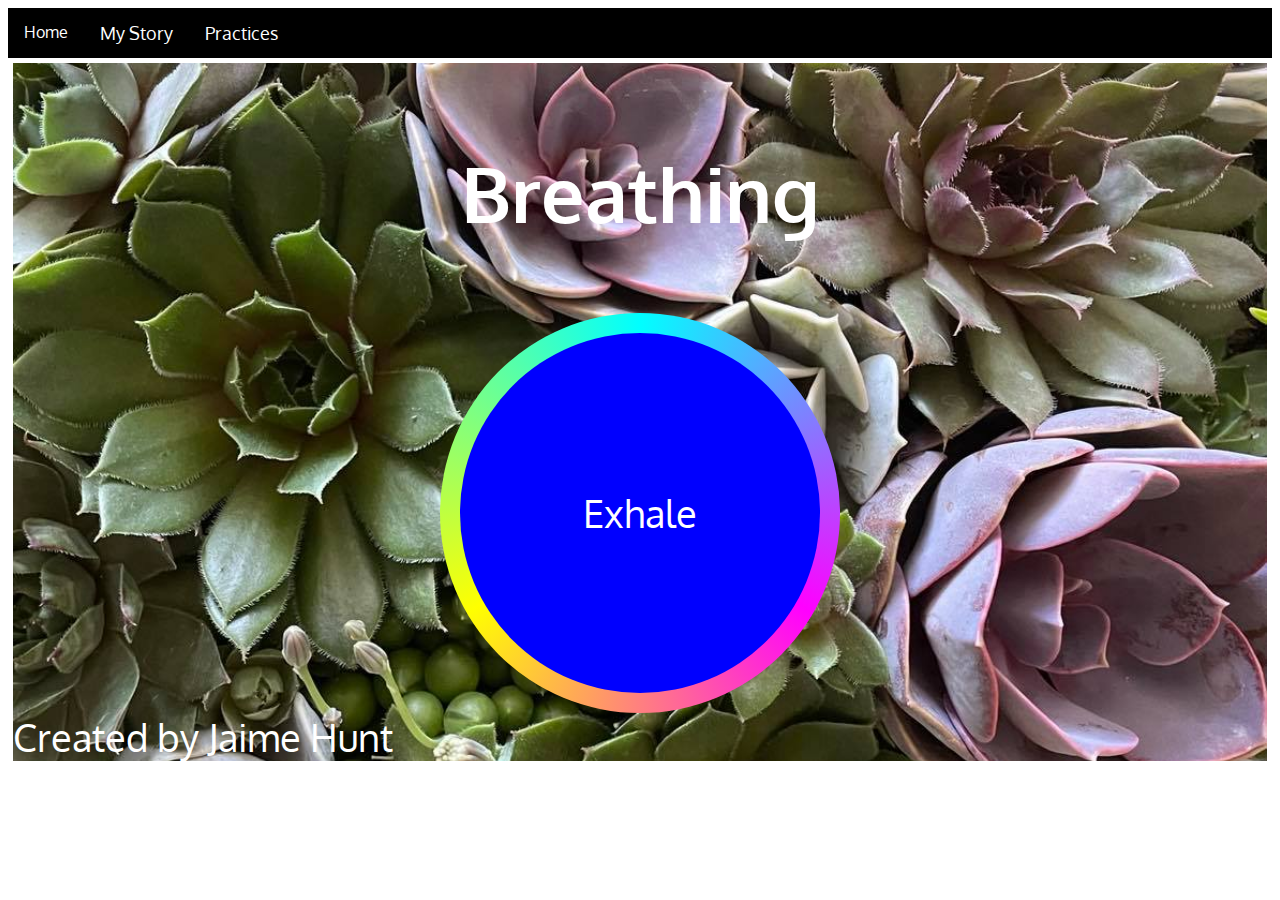
<file: breathing.html>
<!DOCTYPE html>
<html lang="en">
<head>
  <meta charset="UTF-8">
  <meta name="viewport" content="width=divice-width, initial-scale=1">
  <link rel="stylesheet" href="styles.css">
  <title>Narrating Your Story</title>
  <link rel="preconnect" href="https://fonts.gstatic.com">
<link href="https://fonts.googleapis.com/css2?family=Noto+Sans&family=Oxygen&display=swap" rel="stylesheet">
</head>



<body>

  <nav class="navbar">
    <a href="index.html"> Home</a>
    <!-- <a href="#"> My Story<a> -->
      <div class="dropdown">
        <button class="dropbtn">My Story</button>
        <div class="dropdown-content">
          <a href="mystory.html">The Big One, Called Life</a>
          <a href="cycles.html">Cycles in Life</a>
          <a href="shining.html">The Sun is Always Shining</a>
        </div>
      </div>
      <div class="dropdown">
        <button class="dropbtn">Practices</button>
        <div class="dropdown-content">
        <a href="teachings.html" target="_blank"> Daily Practices</a>
        <a href="breathing.html">Breathing Circle</a>
        </div>
      </div>
  </nav>

<div class="breathing">
  <div class="wrapper">
  <h1>Breathing</h1>
<!--
      <form class="form">
        <label>
        <input id="breathfield"  type="text" name="breathfield" placeholder="Enter a number for length of desired breath cycle" required/>
      </label>

      <input type="submit" value="submit" name="submit"/>

      </form>
  </div> -->

    <div class="container">
      <div class="circle"></div>

        <p id="text"></p>

        <div class="pointer-container">
          <div class="pointer"></div>
        </div>

        <div class="gradient-circle"></div>
      </div>
    </div>
<!-- </div> -->





<script src="scripts.js"></script>




</body>

<footer>Created by Jaime Hunt</footer>
</html>
</file>
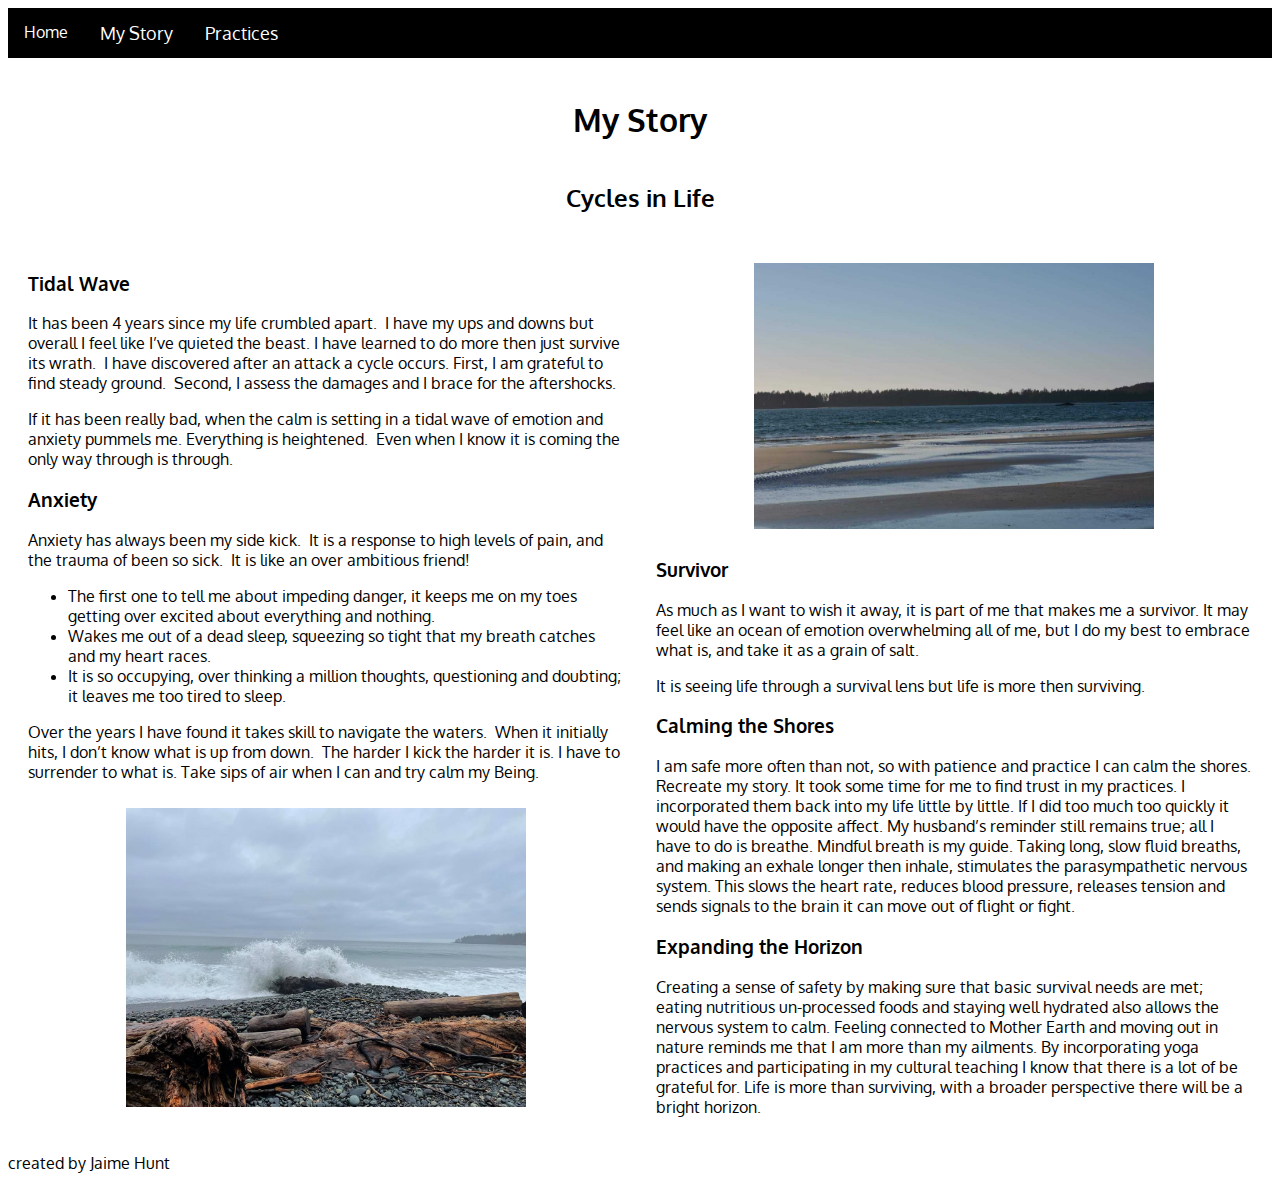
<file: cycles.html>
<!DOCTYPE html>
<html lang="en">
<head>
  <meta charset="UTF-8">
  <meta name="viewport" content="width=divice-width, initial-scale=1">
  <link rel="stylesheet" href="styles.css">
  <title>Narrating Your Story</title>
  <link rel="preconnect" href="https://fonts.gstatic.com">
<link href="https://fonts.googleapis.com/css2?family=Noto+Sans&family=Oxygen&display=swap" rel="stylesheet">
</head>

<body>

<nav class="navbar">
  <a href="index.html"> Home</a>
  <!-- <a href="#"> My Story<a> -->
    <div class="dropdown">
      <button class="dropbtn">My Story</button>
      <div class="dropdown-content">
        <a href="mystory.html">The Big One, Called Life</a>
        <a href="cycles.html">Cycles in Life</a>
        <a href="shining.html">The Sun is Always Shining</a>
      </div>
    </div>
    <div class="dropdown">
      <button class="dropbtn">Practices</button>
      <div class="dropdown-content">
      <a href="teachings.html" target="_blank"> Daily Practices</a>
      <a href="breathing.html">Breathing Circle</a>
      </div>
    </div>
</nav>

<h1>My Story</h1>
<h2>Cycles in Life</h2>
<div class="cyclescontainer">
  <div class="item box-item-1">


    <h3>Tidal Wave</h3>
    <p>It has been 4 years since my life crumbled apart.  I have my ups and downs but overall I feel like I’ve quieted the beast. I have learned to do more then just survive its wrath.  I have discovered after an attack a cycle occurs. First, I am grateful to find steady ground.  Second, I assess the damages and I brace for the aftershocks.</p>

    <p>If it has been really bad, when the calm is setting in a tidal wave of emotion and anxiety pummels me. Everything is heightened.  Even when I know it is coming the only way through is through.</p>

    <h3>Anxiety</h3>

    <p>Anxiety has always been my side kick.  It is a response to high levels of pain, and the trauma of been so sick.  It is like an over ambitious friend!  </p>

    <ul>
    <li>The first one to tell me about impeding danger, it keeps me on my toes getting over excited about everything and nothing. </li>

    <li>Wakes me out of a dead sleep, squeezing so tight that my breath catches and my heart races.</li>

    <li> It is so occupying, over thinking a million thoughts, questioning and doubting; it leaves me too tired to sleep.</li>
    </ul>

    <p>Over the years I have found it takes skill to navigate the waters.  When it initially hits, I don’t know what is up from down.  The harder I kick the harder it is.  I have to surrender to what is. Take sips of air when I can and try calm my Being.  </p>
    <img src="photos/crashing.jpg" style="max-width:400px" alt="photo of waves crashing"/>

  </div>

  <div class="item box-item-2">
    <img src="photos/sandy.jpeg" style="max-width:400px" alt="photo of sandy beach"/>
    <h3>Survivor</h3>

    <p>As much as I want to wish it away, it is part of me that makes me a survivor. It may feel like an ocean of emotion overwhelming all of me, but I do my best to embrace what is, and take it as a grain of salt. </p>

    <p>It is seeing life through a survival lens but life is more then surviving.</p>

    <h3>Calming the Shores</h3>

    <p>I am safe more often than not, so with patience and practice I can calm the shores.  Recreate my story.
    It took some time for me to find trust in my practices. I incorporated them back into my life little by little. If I did too much too quickly it would have the opposite affect.   My husband’s reminder still remains true; all I have to do is breathe.  Mindful breath is my guide.
    Taking long, slow fluid breaths, and making an exhale longer then inhale, stimulates the parasympathetic nervous system. This slows the heart rate, reduces blood pressure, releases tension and sends signals to the brain it can move out of flight or fight. </p>

    <h3>Expanding the Horizon</h3>
    <p>Creating a sense of safety by making sure that basic survival needs are met; eating nutritious un-processed foods and staying well hydrated also allows the nervous system to calm.  Feeling connected to Mother Earth and moving out in nature reminds me that I am more than my ailments.  By incorporating yoga practices and participating in my cultural teaching I know that there is a lot of be grateful for.  Life is more than surviving, with a broader perspective there will be a bright horizon.</p>


  </div>
</div>




</body>
<footer>created by Jaime Hunt</footer>
</html>
</file>
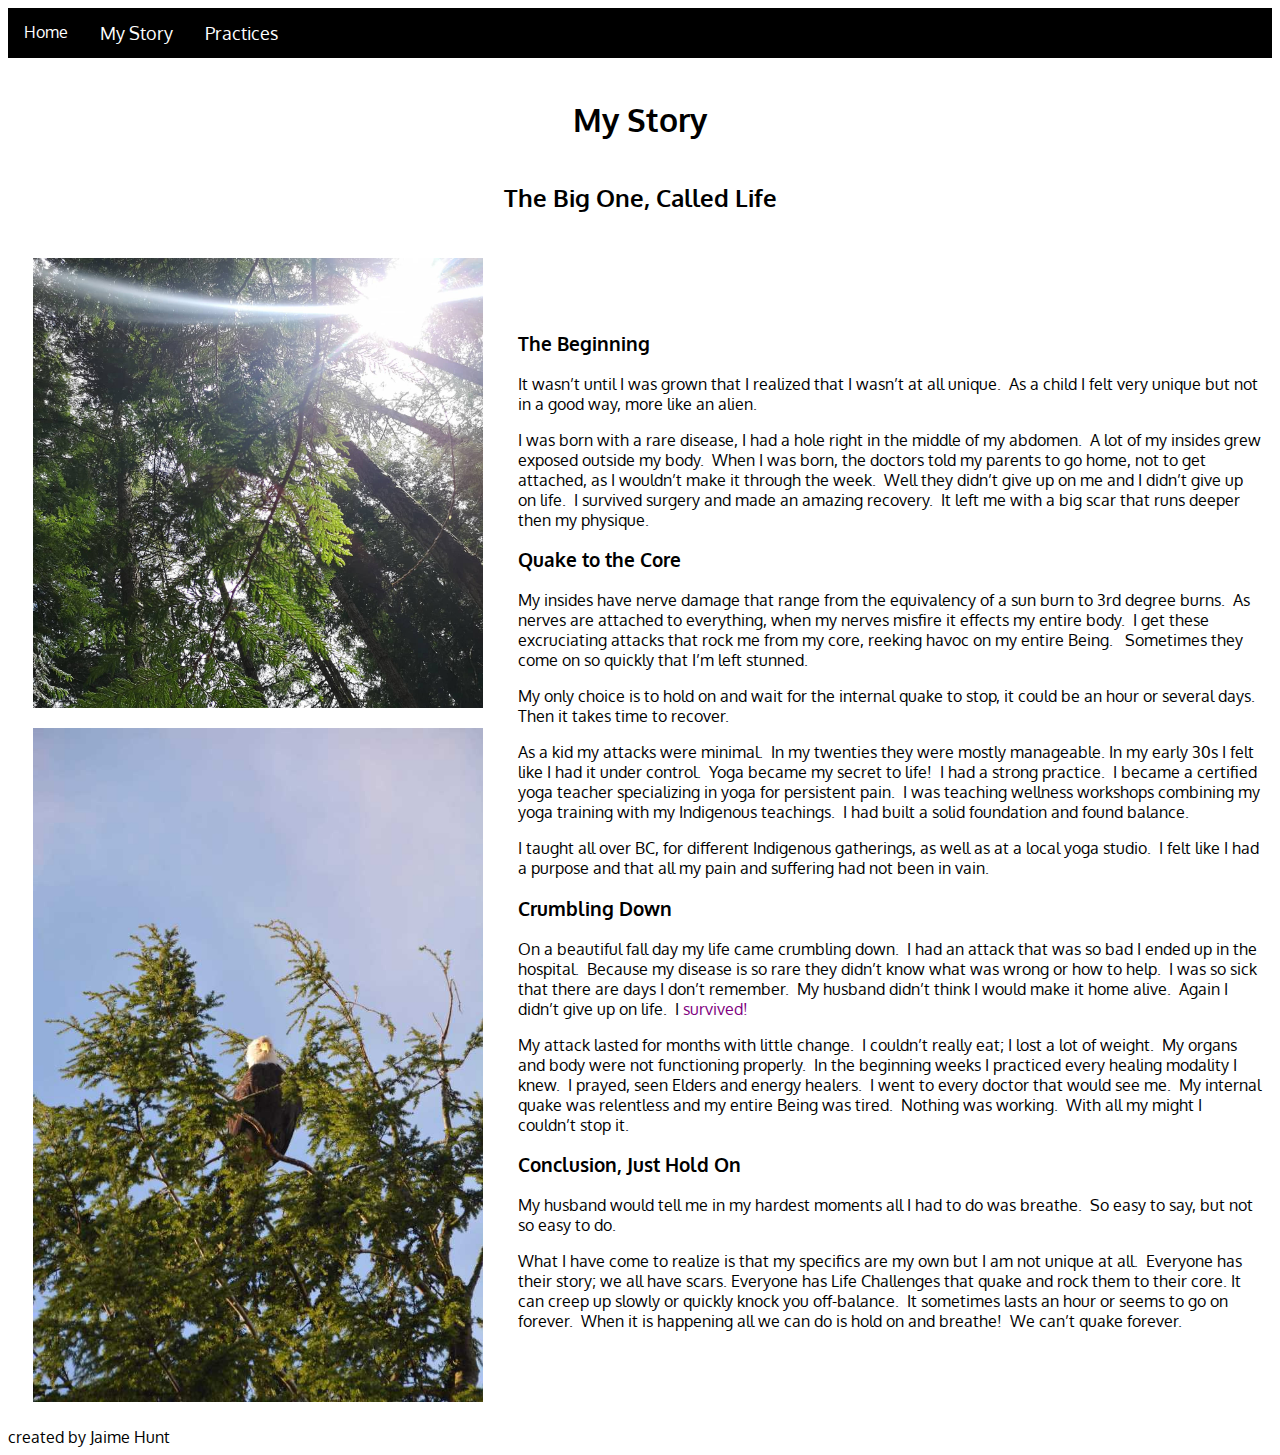
<file: mystory.html>
<!DOCTYPE html>
<html lang="en">
<head>
  <meta charset="UTF-8">
  <meta name="viewport" content="width=divice-width, initial-scale=1">
  <link rel="stylesheet" href="styles.css">
  <title>Narrating Your Story</title>
  <link rel="preconnect" href="https://fonts.gstatic.com">
<link href="https://fonts.googleapis.com/css2?family=Noto+Sans&family=Oxygen&display=swap" rel="stylesheet">
</head>

<body>

<nav class="navbar">
  <a href="index.html"> Home</a>
  <!-- <a href="#"> My Story<a> -->
    <div class="dropdown">
      <button class="dropbtn">My Story</button>
      <div class="dropdown-content">
        <a href="mystory.html">The Big One, Called Life</a>
        <a href="cycles.html">Cylcles in Life</a>
        <a href="shining.html">The Sun is Always Shining</a>
      </div>
    </div>
    <div class="dropdown">
      <button class="dropbtn">Practices</button>
      <div class="dropdown-content">
      <a href="teachings.html"target="_blank"> Daily Practices</a>
      <a href="breathing.html">Breathing Circle</a>
      </div>
    </div>
</nav>


<h1>My Story</h1>
  <h2>The Big One, Called Life</h2>

<div class="myflexbox-container">
  <div class="myflexbox-item myflexbox-item-1">
    <img src="photos/cedar.jpg" style="width:50vh" alt="photo of cedar bows">
    <img src="photos/eagle.jpeg" style="width:50vh" alt="photo of an eagle">
  </div>


  <div class="myflexbox-item myflexbox-item-2">
    <h3>The Beginning</h3>
    <p>It wasn’t until I was grown that I realized that I wasn’t at all unique.  As a child I felt very unique but not in a good way, more like an alien. </p>

    <p>  I was born with a rare disease, I had a hole right in the middle of my abdomen.  A lot of my insides grew exposed outside my body.  When I was born, the doctors told my parents to go home, not to get attached, as I wouldn’t make it through the week.  Well they didn’t give up on me and I didn’t give up on life.  I survived surgery and made an amazing recovery.  It left me with a big scar that runs deeper then my physique. </p>

    <h3>Quake to the Core</h3>
    <p>My insides have nerve damage that range from the equivalency of a sun burn to 3rd degree burns.  As nerves are attached to everything, when my nerves misfire it effects my entire body.  I get these excruciating attacks that rock me from my core, reeking havoc on my entire Being.   Sometimes they come on so quickly that I’m left stunned. </p>

    <p>My only choice is to hold on and wait for the internal quake to stop, it could be an hour or several days.  Then it takes time to recover. </p>

    <p>As a kid my attacks were minimal.  In my twenties they were mostly manageable. In my early 30s I felt like I had it under control.  Yoga became my secret to life!  I had a strong practice.  I became a certified yoga teacher specializing in yoga for persistent pain.  I was teaching wellness workshops combining my yoga training with my Indigenous teachings.  I had built a solid foundation and found balance.  </p>

    <p>I taught all over BC, for different Indigenous gatherings, as well as at a local yoga studio.  I felt like I had a purpose and that all my pain and suffering had not been in vain. </p>

    <h3>Crumbling Down</h3>
    <p>On a beautiful fall day my life came crumbling down.  I had an attack that was so bad I ended up in the hospital.  Because my disease is so rare they didn’t know what was wrong or how to help.  I was so sick that there are days I don’t remember.  My husband didn’t think I would make it home alive.  Again I didn’t give up on life.  I <span style="color:purple;"> survived!</span> </p>

    <p>My attack lasted for months with little change.  I couldn’t really eat; I lost a lot of weight.  My organs and body were not functioning properly.  In the beginning weeks I practiced every healing modality I knew.  I prayed, seen Elders and energy healers.  I went to every doctor that would see me.  My internal quake was relentless and my entire Being was tired.  Nothing was working.  With all my might I couldn’t stop it.</p>

    <h3>Conclusion, Just Hold On</h3>
    <p>My husband would tell me in my hardest moments all I had to do was breathe.  So easy to say, but not so easy to do.</p>

    <p>What I have come to realize is that my specifics are my own but I am not unique at all.  Everyone has their story; we all have scars. Everyone has Life Challenges that quake and rock them to their core. It can creep up slowly or quickly knock you off-balance.  It sometimes lasts an hour or seems to go on forever.  When it is happening all we can do is hold on and breathe!  We can’t quake forever.</p>
  </div>
</div>

</body>

<footer>created by Jaime Hunt</footer>
</html>
</file>
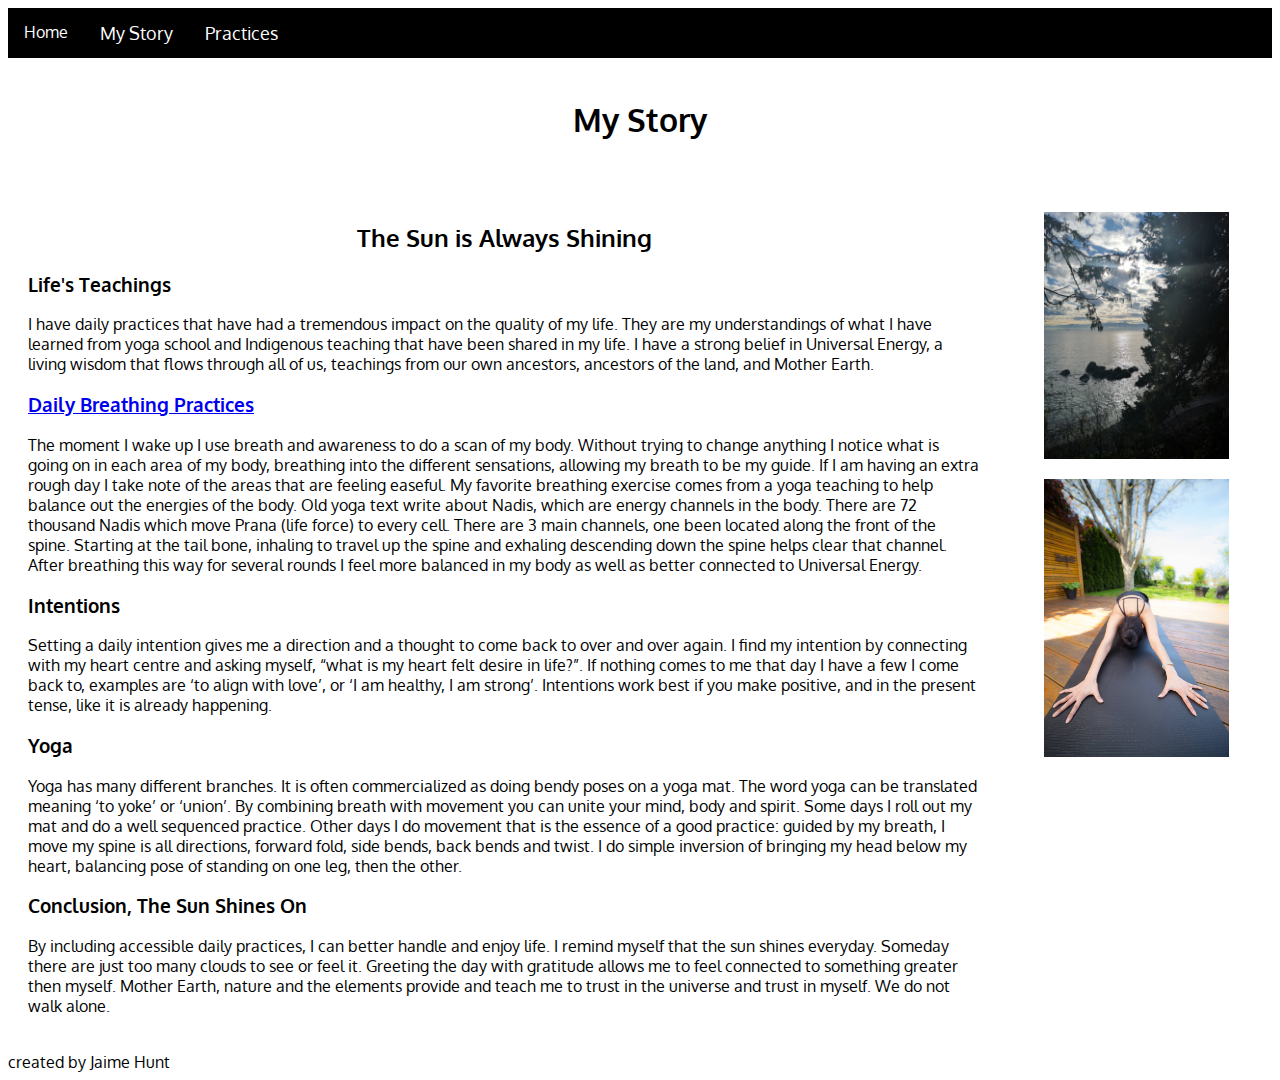
<file: shining.html>
<!DOCTYPE html>
<html lang="en">
<head>
  <meta charset="UTF-8">
  <meta name="viewport" content="width=divice-width, initial-scale=1">
  <link rel="stylesheet" href="styles.css">
  <title>Narrating Your Story</title>
  <link rel="preconnect" href="https://fonts.gstatic.com">
<link href="https://fonts.googleapis.com/css2?family=Noto+Sans&family=Oxygen&display=swap" rel="stylesheet">
</head>

<body>

<nav class="navbar">
  <a href="index.html"> Home</a>
  <!-- <a href="#"> My Story<a> -->
    <div class="dropdown">
      <button class="dropbtn">My Story</button>
      <div class="dropdown-content">
        <a href="mystory.html">The Big One, Called Life</a>
        <a href="cycles.html">Cycles in Life</a>
        <a href="shining.html">The Sun is Always Shining</a>
      </div>
    </div>
    <div class="dropdown">
      <button class="dropbtn">Practices</button>
      <div class="dropdown-content">
      <a href="teachings.html" target="_blank"> Daily Practices</a>
      <a href="breathing.html">Breathing Circle</a>
      </div>
    </div>n
</nav>

<h1>My Story</h1>

<div class="flexbox-container">
  <div class="flexbox-item flexbox-item-1">

    <h2>The Sun is Always Shining</h2>
    <h3>Life's Teachings</h3>
    <p>I have daily practices that have had a tremendous impact on the quality of my life.  They are my understandings of what I have learned from yoga school and Indigenous teaching that have been shared in my life.   I have a strong belief in Universal Energy, a living wisdom that flows through all of us, teachings from our own ancestors, ancestors of the land, and Mother Earth.</p>

    <a href="teachings.html"><h3>Daily Breathing Practices</h3></a>

    <p>The moment I wake up I use breath and awareness to do a scan of my body.  Without trying to change anything I notice what is going on in each area of my body, breathing into the different sensations, allowing my breath to be my guide.  If I am having an extra rough day I take note of the areas that are feeling easeful.
    My favorite breathing exercise comes from a yoga teaching to help balance out the energies of the body.  Old yoga text write about Nadis, which are energy channels in the body.  There are 72 thousand Nadis which move Prana (life force) to every cell.  There are 3 main channels, one been located along the front of the spine.  Starting at the tail bone, inhaling to travel up the spine and exhaling descending down the spine helps clear that channel. After breathing this way for several rounds I feel more balanced in my body as well as better connected to Universal Energy.  </p>

    <h3>Intentions</h3>

    <p>Setting a daily intention gives me a direction and a thought to come back to over and over again.  I find my intention by connecting with my heart centre and asking myself, “what is my heart felt desire in life?”.  If nothing comes to me that day I have a few I come back to, examples are ‘to align with love’, or ‘I am healthy, I am strong’. Intentions work best if you make positive, and in the present tense, like it is already happening.</p>

    <h3>Yoga</h3>
    <p>Yoga has many different branches.  It is often commercialized as doing bendy poses on a yoga mat. The word yoga can be translated meaning ‘to yoke’ or ‘union’. By combining breath with movement you can unite your mind, body and spirit. Some days I roll out my mat and do a well sequenced practice. Other days I do movement that is the essence of a good practice: guided by my breath, I move my spine is all directions, forward fold, side bends, back bends and twist. I do simple inversion of bringing my head below my heart, balancing pose of standing on one leg, then the other.  </p>

    <h3>Conclusion, The Sun Shines On</h3>

    <p>By including accessible daily practices, I can better handle and enjoy life.  I remind myself that the sun shines everyday.  Someday there are just too many clouds to see or feel it.  Greeting the day with gratitude allows me to feel connected to something greater then myself.  Mother Earth, nature and the elements provide and teach me to trust in the universe and trust in myself.  We do not walk alone.</p>
  </div>


  <div class="flexbox-item flexbox-item-2">
    <img src="photos/sunbeach.jpg" style= "width:80%" alt= "photo of childs pose"/>
    <img src="photos/childspose.jpg" style="width:80%" alt= "photo of an eagle"/>
  </div>
</div>

</body>

<footer>created by Jaime Hunt</footer>
</html>
</file>
<file: styles.css>
body {
  font-family: 'Noto Sans', sans-serif;
  font-family: 'Oxygen', sans-serif;
  height: 100%;
}

img {
  display: block;
  padding:10px;
  margin-left: auto;
  margin-right: auto;
}

.navbar {
  overflow: hidden;
  background-color: black;
  /* position: sticky;
  top: 0;
  width: 100%; */
  /* font-family: Arial; */
}

/* Links inside the navbar */
.navbar a {
  float: left;
  font-size: 16px;
  color: white;
  text-align: center;
  padding: 14px 16px;
  text-decoration: none;
}

.navbar a:hover {
  background-color: Grey;
}

.dropdown {
  /* position:relative; */
  display: inline-block;
  float: left;
  overflow: hidden;
}

.dropdown .dropbtn {
  font-size: 18px;
  /* position: absolute; */
  padding: 14px 16px;
  background-color: inherit;
  border: none;
  outline: none;
  color: white;
  font-family: inherit;
  margin: 0;
}

.dropdown-content {
  display: none;
  position: absolute;
  background-color: Purple;
  min-width: 160px;
  z-index: 1;
}

.dropdown-content a {
  float: none;
  color: white;
  padding: 12px 16px;
  text-decoration: none;
  display: block;
  text-align: left;
}

.dropdown-content a:hover {
  background-color: grey;
}

.dropdown:hover .dropdown-content {
  display: block;
}

.navbar a:visited {
  color:lavender;
}

h1 {
  text-align: center;
  padding: 20px;
}

h2{
  text-align: center;
}

.flexbox-container1 {
  display:flex;
  flex-direction:column;
  align-items:center;
  padding:30px;
}

.flexbox-container {
  /* width:90%; */
  display:flex;
  /* justify-content: space-between; */
  /* align-items:center; */
  /* background-color: #e5ccff; */
}

.flexbox-item {
  margin:10px;
  padding:60px;

}
.flexbox-item-1 {
  padding:10px
  /* background-color:#e6e0eb; */
  /* flex-shrink:0; */

}
.flexbox-item-2{
  padding:10px;
}

.myflexbox-container {
  display:flex;
  justify-content: space-between;
  /* align-items: center; */
  /* flex-direction: column; */

}

.myflexbox-item {
  padding:15px
}

.myflexbox-item-1 {
  align-items: center;
  align-content: space-around;
}

.myflexbox-item-2{
  align-content: center;
  padding:10px;
}
/*
.practices {
  background: url(photos/tree.jpg) no-repeat center center/cover;
  z-index: -2
} */

#practices {
  margin:20px;
  border-collapse: collapse;
  width: 100%;
  padding:30px;


}

#practices td, th {
  border: 1px solid #ddd;
  padding: 8px;
}

#practices tr:nth-child(even){background-color: #f2f2f2;}

#practices tr:hover {background-color: #ddd;}

#practices th {
  padding-top: 12px;
  padding-bottom: 12px;
  text-align: left;
  background-color: purple;
  color: white;
}

.cyclescontainer {
  display:grid;
  grid-template-columns:1fr 1fr;
  grid-gap: 2em;
  padding: 20px;


}

.item {
  /* flex-grow:1;
  padding:30px;
  margin:10px; */
}

.box-item-1 {
  justify-content: space-between;
}

.box-item-2 {
  justify-content: space-between;
  align-items: flex-end;
}

article {
  margin:10px;
  padding: 30px;
}

.breathing {
  box-sizing: border-box;
  background: url(photos/succulent.jpg) no-repeat center center/cover;
  padding-top: 10px;
  min-height: 500px:
  overflow: hidden;
  display: flex;
  flex-direction: column;
  /* align-items: center; */
  margin: 5px;
  color: white;
  font-size: 3vw;

}

.container {
  display: flex;
  align-items: center;
  justify-content: center;
  height: 400px;
  width: 400px;
  margin: auto;
  position: relative;
  transform: scale(1);
}


.gradient-circle {
  background: conic-gradient(cyan, magenta, yellow, cyan);
  height: 100%;
  width: 100%;
  position: absolute;
  /* top: -10px;
  left: -10px; */
  z-index: -2;
  border-radius: 50%;
}

.circle {
  background-color: blue;
  width: 90%;
  height: 90%;
  position: absolute;
  /* top: 0;
  left: 0; */
  z-index: -1;
  border-radius: 50%;

}


.container.grow {
  animation: grow 3s linear forwards;
}

.container.shrink {
    animation: shrink 3s linear forwards;
  }


@keyframes rotate {
  from{
    transform: rotate(0deg);
  }
  to{
    transform: rotate(360deg);
  }
}

@keyframes grow {
  from{
    transform: scale(1);
  }
  to{
    transform: scale(1.2);
  }
}

@keyframes shrink {
  from{
    transform: scale(1.2);
  }
  to{
    transform: scale(1);
  }
}

.refresh{
  box-sizing: border-box;
  display: flex;
  padding: 20px;
  align-item: bottom;
}

audio {
  background-color: grey;
  padding:10px;
  border-radius: 40%;
}

 .breathaudio-container {
  border-radius: 15px;
  display: flex;
  flex-direction: column;
  align-items: justify;
  paddding:20px 30px;
  /* border: solid black; */
}

.guided {
  display: flex;
  justify-content: left;
  background: url(photos/cedar.jpg)no-repeat center center/cover;
  color: white;
}

/* .img-container { */
  /* display:flex; */
  /* positon: relative; */
  /* width: 110px; */
  /* height: 100%; */
}
</file>
